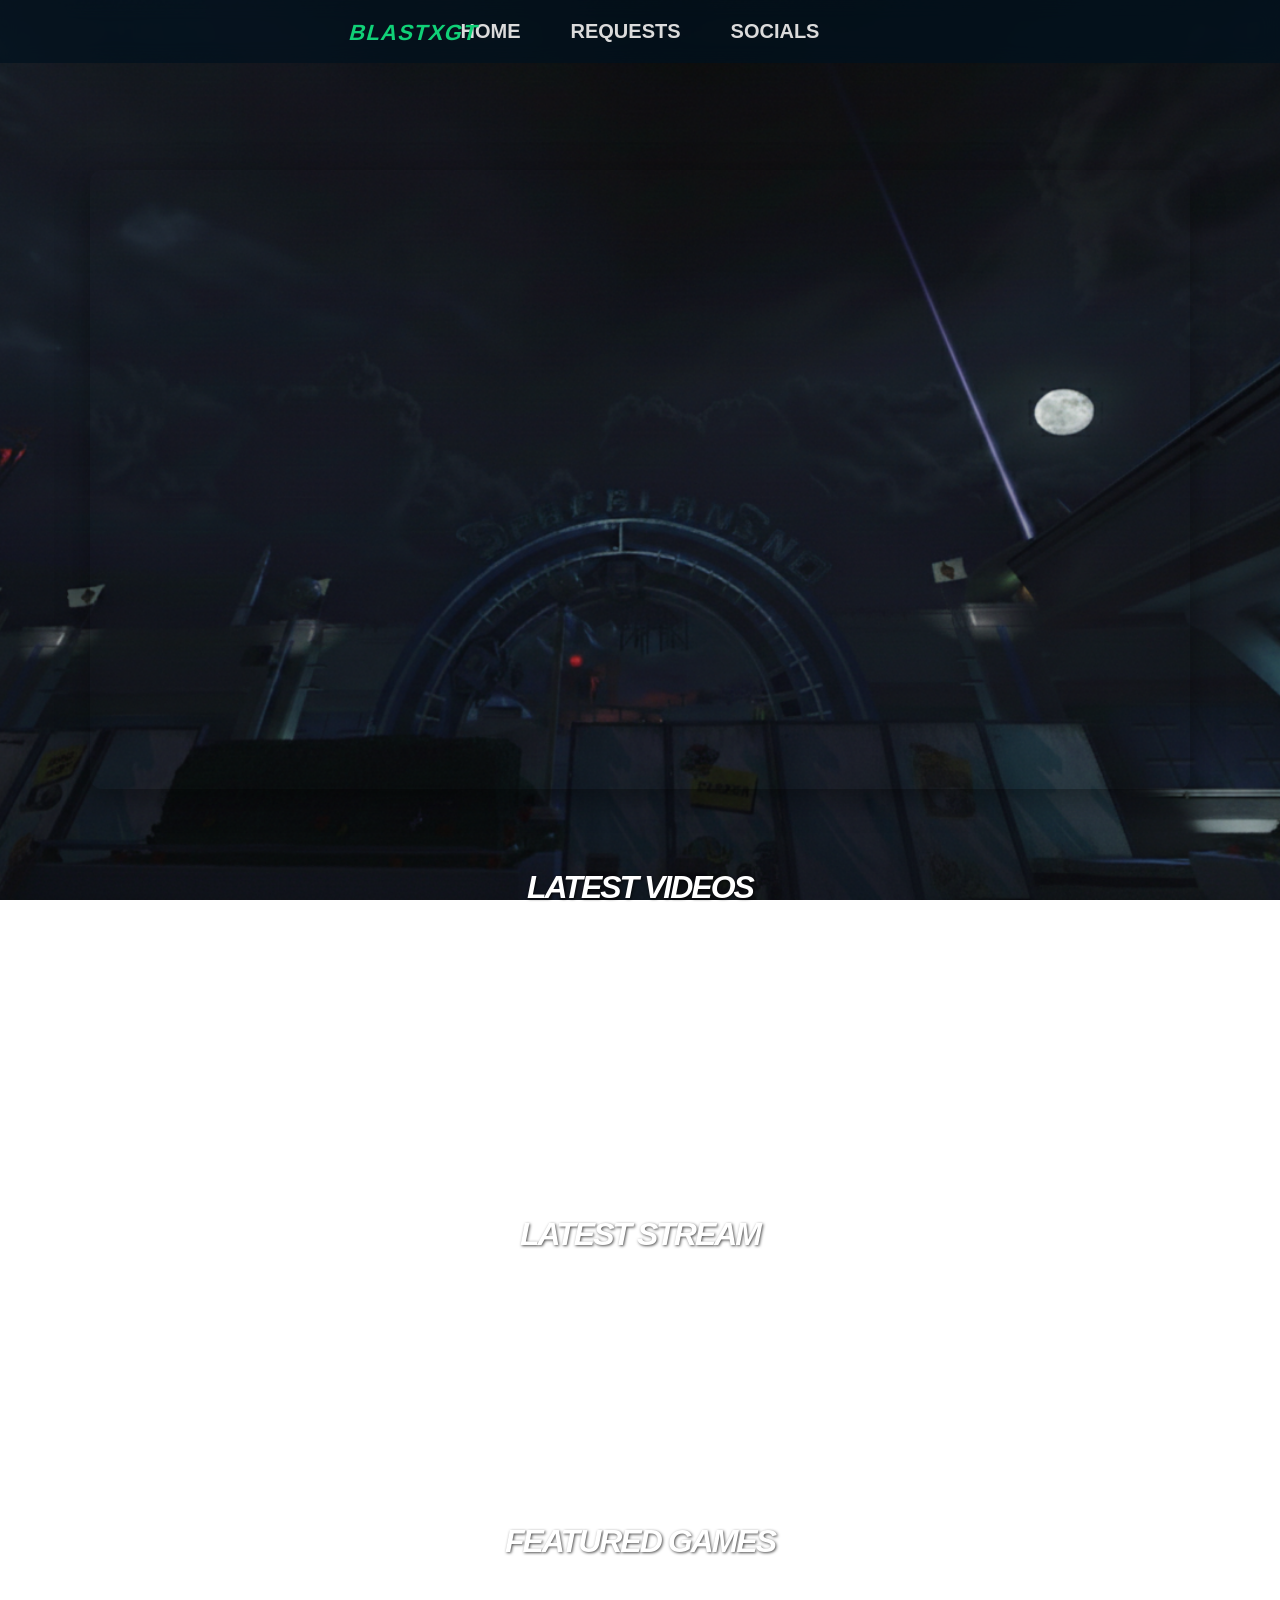
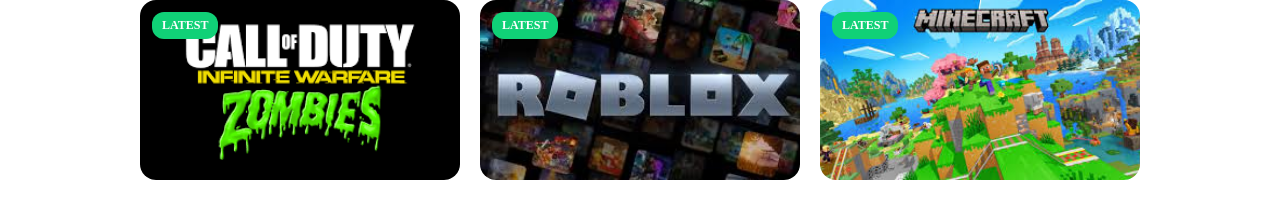
<file: index.html>
<!DOCTYPE html>
<html>
<head>
    <title>BLASTXGT</title>
    <link rel="stylesheet" href="style.css">
    <meta name="keywords" content="Twitch, YouTube, videos, combined, streaming, profiles">
    <meta name="viewport" content="width=device-width, initial-scale=1.0">
    <link rel="icon" type="" href="cropped_circle_image.png">
</head>

<body>

    <nav>
  <div class="nav-left">
    <a href="index.html">BLASTXGT</a>
  </div>
  <ul class="nav-center">
    <li><a href="index.html">HOME</a></li>
    <li><a href="REQUESTS.html">REQUESTS</a></li>
    <li><a href="SOCIALS.html">SOCIALS</a></li>
  </ul>
</nav>







<div id="twitch-embed"></div>

<script src="https://embed.twitch.tv/embed/v1.js"></script>
<script type="text/javascript">
  new Twitch.Embed("twitch-embed", {
    width: "100%", 
    height: "100%",
    channel: "blastboost1232", 
    parent: ["shokedgt.github.io", "localhost", "127.0.0.1"] 
  });
</script>

<div class="videos">    
    <h1>LATEST VIDEOS</h1>
    <iframe src="https://www.youtube.com/embed?listType=playlist&list=UUZ5FqqLjKit6D_S0e9Hdi0w" frameborder="0" allowfullscreen></iframe>
    <iframe src="https://www.youtube.com/embed?listType=playlist&list=UUZ5FqqLjKit6D_S0e9Hdi0w&index=2" frameborder="0" allowfullscreen></iframe>
    <iframe src="https://www.youtube.com/embed?listType=playlist&list=UUZ5FqqLjKit6D_S0e9Hdi0w&index=3" frameborder="0" allowfullscreen></iframe>
</div>

<div class="videos">     
    <h1>LATEST STREAM</h1>
    <iframe src="https://player.twitch.tv/?video=2647395472&parent=shokedgt.github.io&autoplay=false" frameborder="0" allowfullscreen></iframe>
    <iframe src="https://player.twitch.tv/?video=2619086944&parent=shokedgt.github.io&autoplay=false" frameborder="0" allowfullscreen></iframe>
    <iframe src="https://player.twitch.tv/?video=2614250923&parent=shokedgt.github.io&autoplay=false" frameborder="0" allowfullscreen></iframe>
</div>

<h1>Featured Games</h1>
<div class="cards-row">
  <a href="https://store.steampowered.com/app/292730/Call_of_Duty_Infinite_Warfare/" class="card" target="_blank">
    <div class="image-container">
      <span class="badge">LATEST</span>
      <img src="images.png">
    </div>
    <div class="card-text">Spaceland zombies GAME</div>
  </a>

  <a href="https://www.roblox.com/home" class="card" target="_blank">
    <div class="image-container">
      <span class="badge">LATEST</span>
      <img src="images (2).jpg">
    </div>
    <div class="card-text">ROBLOX social/Minigames</div>
  </a>

  <a href="https://www.minecraft.net/en-us" class="card" target="_blank">
    <div class="image-container">
      <span class="badge">LATEST</span>
      <img src="images (1).jpg">
    </div>
    <div class="card-text">Minecraft</div>
  </a>
</div>

</body>
</html>
</file>
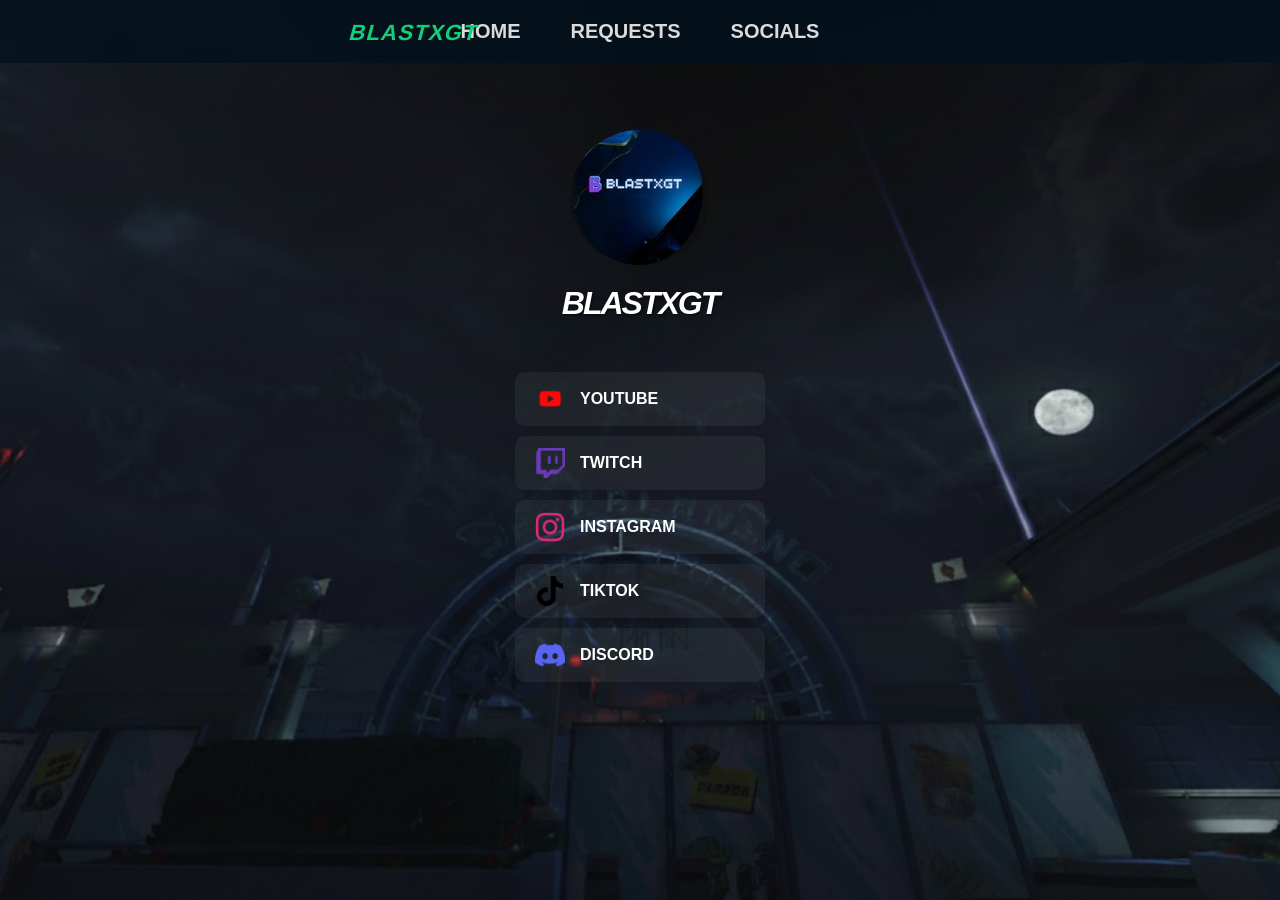
<file: SOCIALS.html>
<!DOCTYPE html>
<html lang="en">
<head>
    <meta charset="UTF-8">
    <meta name="viewport" content="width=device-width, initial-scale=1.0">
    <meta name="keywords" content="About, Twitch, YouTube, progress, learning, BlastBoost">
    <title>BLASTXGT - SOCIALS</title>
    <link rel="stylesheet" href="style.css">
    <link rel="icon" type="" href="cropped_circle_image.png">
</head>

<body>
        
<nav>
  <div class="nav-left">
    <a href="index.html">BLASTXGT</a>
  </div>
  <ul class="nav-center">
    <li><a href="index.html">HOME</a></li>
    <li><a href="REQUESTS.html">REQUESTS</a></li>
    <li><a href="SOCIALS.html">SOCIALS</a></li>
  </ul>
</nav>


<div class="profile">
  <img class="profile-pic" src="profileBLASTXGT.jpg" alt="Profile">
  <h1>BLASTXGT</h1>

  <div class="social-strip">
    <a href="https://www.youtube.com/@blastBoost/featured" target="_blank" class="social-link youtube">
      <img src="ChatGPT Image Nov 8, 2025, 01_19_29 PM.png" alt="YouTube">
      <span>YOUTUBE</span>
    </a>

    <a href="https://www.twitch.tv/blastboost1232" target="_blank" class="social-link twitch">
      <img src="twitch (1) (1).png" alt="Twitch">
      <span>TWITCH</span>
    </a>

    <a href="https://instagram.com" target="_blank" class="social-link instagram">
      <img src="inestegram.png" alt="Instagram">
      <span>INSTAGRAM</span>
    </a>

    <a href="https://tiktok.com" target="_blank" class="social-link tiktok">
      <img src="tik-tok.png" alt="TikTok">
      <span>TIKTOK</span>
    </a>

    <a href="https://discord.gg/7qgfNruZ" target="_blank" class="social-link discord">
      <img src="discord (1).png" alt="Discord">
      <span>DISCORD</span>
    </a>
  </div>
</div>
     
</body>
</html>
</file>
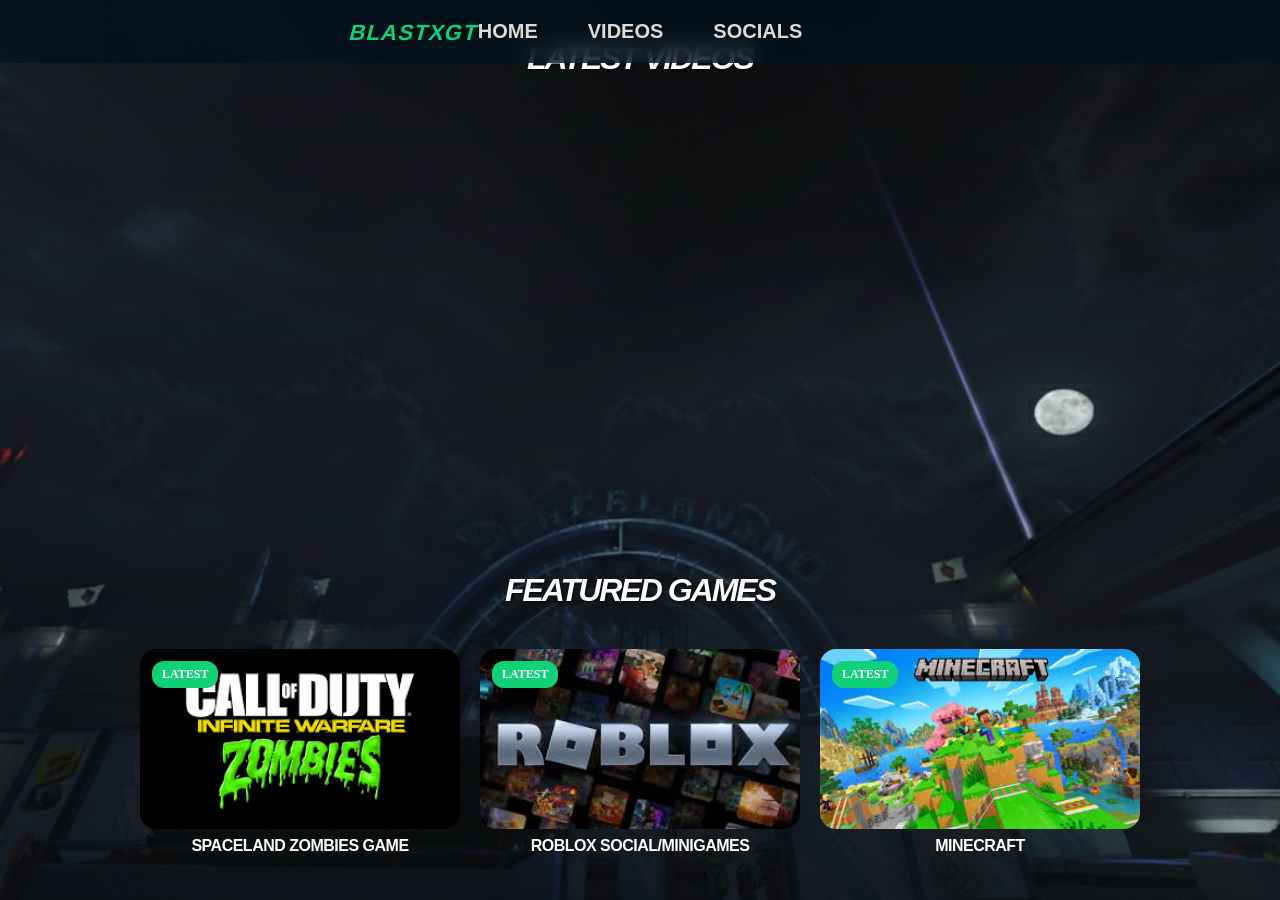
<file: VIDEOS.html>
<!DOCTYPE html>
<html>
<head>
    <title>BLASTXGT</title>
    <link rel="stylesheet" href="style.css">
    <meta name="keywords" content="Twitch, YouTube, videos, combined, streaming, profiles">
</head>

<body>

    <nav>
  <div class="nav-left">
    <a href="#">BLASTXGT</a>
  </div>
  <ul class="nav-center">
    <li><a href="index.html">HOME</a></li>
    <li><a href="VIDEOS.html">VIDEOS</a></li>
    <li><a href="SOCIALS.html">SOCIALS</a></li>
  </ul>
</nav>        
   

 
<section class="videos">    
    <h1>LATEST VIDEOS</h1>
   <iframe width="560" height="315" src="https://player.twitch.tv/?video=2647395472&parent=shokedgt.github.io" style="display: inline-block;" frameborder="0" allowfullscreen></iframe>
   <iframe width="560" height="315" src="https://player.twitch.tv/?video=2619086944&parent=shokedgt.github.io" style="display: inline-block;" frameborder="0" allowfullscreen></iframe>
   <iframe width="560" height="315" src="https://player.twitch.tv/?video=2614250923&parent=shokedgt.github.io" style="display: inline-block;" frameborder="0" allowfullscreen></iframe>
   <iframe width="560" height="315" src="https://player.twitch.tv/?video=2610502116&parent=shokedgt.github.io" style="display: inline-block;" frameborder="0" allowfullscreen></iframe>
   <iframe width="560" height="315" src="https://player.twitch.tv/?video=2579958141&parent=shokedgt.github.io" style="display: inline-block;" frameborder="0" allowfullscreen></iframe>
   <iframe width="560" height="315" src="https://www.youtube.com/embed/Ykc1gpuZIps" style="display: inline-block;" frameborder="0" allowfullscreen></iframe>
    

 </section>
  

     <h1>Featured Games</h1>

<div class="cards-row">

  <a href="https://store.steampowered.com/app/292730/Call_of_Duty_Infinite_Warfare/" class="card" target="_blank">
    <div class="image-container">
      <span class="badge">LATEST</span>
      <img src="images.png">
    </div>
    <div class="card-text">Spaceland zombies GAME</div>
  </a>

  <a href="https://www.roblox.com/home" class="card" target="_blank">
    <div class="image-container">
      <span class="badge">LATEST</span>
      <img src="images (2).jpg">
    </div>
    <div class="card-text">ROBLOX social/Minigames</div>
  </a>

  <a href="https://www.minecraft.net/en-us" class="card" target="_blank">
    <div class="image-container">
      <span class="badge">LATEST</span>
      <img src="images (1).jpg">
    </div>
    <div class="card-text">Minecraft</div>
  </a>

</div>




    
</body>


</html>
</file>
<file: style.css>
* {
    margin: 0;
    padding: 0;
    box-sizing: border-box;
    background-attachment: fixed;
    background-size: cover;
}

html, body {
   background-color: #0c192c; 
   background: url(Gemini_Generated_Image_nf6i1rnf6i1rnf6i.png);
   background-size: cover;        
   background-position: center;   
   background-repeat: no-repeat;  
   background-attachment: fixed;
   margin: 0;
   padding: 0;
   width: 100%;
   min-height: 100%;
}

/* FEATURED GAMES */

.cards-row {
  display: flex;
  gap: 20px;
  justify-content: center;
  padding-bottom: 10px;
}

.image-container:hover img {
  transform: scale(1.1);
  transition: transform 0.5s ease;
}

.card {
  width: 320px;
  flex-shrink: 0;
  color: white;
  text-decoration: none;
}

.image-container {
  position: relative;
  width: 100%;
  height: 180px;
  border-radius: 16px;
  overflow: hidden;
  background: #000;
}

.image-container img {
  width: 100%;
  height: 100%;
  object-fit: cover;
  display: block;
}

.badge {
  position: absolute;
  top: 12px;
  left: 12px;
  background: #10d177;
  color: white;
  font-size: 12px;
  padding: 6px 10px;
  border-radius: 12px;
  font-weight: bold;
}

.card-text {
  margin-top: 8px;
  font-weight: 700;
  text-align: center;
  text-transform: uppercase;
  letter-spacing: -0.5px;
  font-family: sans-serif;
}

h1 {
  color: #fff;
  text-shadow: 1px 1px 3px rgba(0,0,0,0.7);
  margin-bottom: 40px;
  text-align: center;
  font-family: 'Archivo Black', sans-serif;
  font-style: italic;
  text-transform: uppercase;
  letter-spacing: -2px;
}

/* NAVBAR */

nav {
  position: fixed;          
  top: 0;
  left: 0;
  width: 100%;
  z-index: 1000;
  background: rgba(0, 18, 30, 0.7);
  backdrop-filter: blur(10px);
  -webkit-backdrop-filter: blur(10px);
  font-family: 'Archivo Black', sans-serif;
  display: flex;                 
  justify-content: center;       
  align-items: center;          
  padding: 10px 0;
}

nav ul li a {
    text-decoration: none;
    color: #dbdbdb;
    font-size: 20px;
    font-weight: bold;
    padding: 10px 15px;        
    display: inline-block;      
    line-height: normal;        
    transition: all 0.3s ease;
    border-radius: 5px;
}

.nav-center {
  display: flex;
  list-style: none;
  gap: 20px; 
  margin: 0;
  padding: 0;
}

.nav-center a:hover {
  color: white;
  background: rgba(255, 255, 255, 0.1);
  backdrop-filter: blur(8px);
  -webkit-backdrop-filter: blur(8px);
  box-shadow: 0 4px 15px rgba(0, 0, 0, 0.4);
}

/* BLASTXGT LOGO */

.nav-left {
  position: absolute;
  top: 20px;          
  left: 20px; 
}


@media (min-width: 1024px) {
  .nav-left {
    left: 350px; 
  }
}

.nav-left a {
  font-family: 'Montserrat', sans-serif;
  font-size: 22px;
  font-weight: 800;
  letter-spacing: 1.2px;
  text-transform: uppercase;
  background: linear-gradient(90deg, #10d177, #10d177);
  -webkit-background-clip: text;
  -webkit-text-fill-color: transparent;
  text-decoration: none;
  transition: all 0.3s ease;
  display: inline-block; 
  transform: skewX(-15deg);
}

/* VIDEOS */

.videos {
  display: grid;
  grid-template-columns: repeat(auto-fit, minmax(320px, 1fr)); 
  justify-content: center;  
  align-content: center;   
  gap: 25px; 
  padding: 40px; 
  max-width: 1200px;
  margin: 0 auto;
}

.videos h1 {
    grid-column: 1 / -1;   
    font-size: 2em;         
    margin-bottom: 5px;
    color: #fff;            
}

.videos iframe {
    width: 100%;            
    max-width: 350px;
    height: 200px;    
    border-radius: 15px;     
    border: none;
    margin: 0 auto;
    transition: transform 0.25s ease;
}

.videos iframe:hover {
    transform: scale(1.1);
}

/* TWITCH LIVE STREAM */

#twitch-embed {
  width: 95%;
  max-width: 1100px;
  margin: 170px auto 40px auto;
  aspect-ratio: 16 / 9;
  border-radius: 12px;
  overflow: hidden;
  box-shadow: 0 8px 32px rgba(0,0,0,0.4);
}

#twitch-embed iframe {
  width: 100%;
  height: 100%;
  border: none;
}

/* SOCIALS */

.profile {
  display: flex;
  flex-direction: column;
  align-items: center;
  margin-top: 130px; 
  font-family: 'Arial', sans-serif;
  color: white;
}

.profile-pic {
  width: 140px;
  height: 135px;
  border-radius: 50%;
  margin-bottom: 20px;
}

.profile h1 {
  font-size: 32px;
  font-weight: bold;
  margin-bottom: 50px; 
}

.social-strip {
  display: flex;
  flex-direction: column;
  gap: 10px; 
  width: 250px; 
  margin: 0 auto;
}

.social-link {
  display: flex;
  align-items: center;
  gap: 15px;
  text-decoration: none;
  padding: 12px 20px;
  border-radius: 10px;
  background-color: rgba(255,255,255,0.05); 
  transition: all 0.3s;
  color: white;
  font-weight: bold;
  font-size: 16px;
}

.social-link img {
  width: 30px;
  height: 30px;
}

.social-link.youtube:hover { background-color: #ff00005e; }
.social-link.twitch:hover { background-color: #673ab770; }
.social-link.instagram:hover { background-color: #e1306b70; }
.social-link.tiktok:hover { background-color: #69C9D070; }
.social-link.discord:hover { background-color: #5865f270; }

/* BOXCHAT & MAIN CONTAINER */

.main-container {
    display: flex;
    flex-direction: column;
    align-items: center;
    justify-content: flex-start;
    min-height: 100vh;
    padding: 190px 20px 20px 20px;
    font-family: 'Segoe UI', Tahoma, Geneva, Verdana, sans-serif;
    box-sizing: border-box;
}

.request-card {
    background: rgba(17, 17, 17, 0.95);
    padding: 30px;
    border: 2px solid #10d177;
    border-radius: 15px;
    color: #10d177;
    width: 100%;
    max-width: 700px;
    box-shadow: 0 0 25px rgba(16, 209, 119, 0.2);
}

.title-main {
    color: #10d177;
    margin-top: 0;
    text-transform: uppercase;
    letter-spacing: 2px;
    text-align: center;
}

.input-flex {
    display: flex;
    gap: 10px;
    margin-bottom: 30px;
}

#reqContent {
    padding: 15px;
    flex-grow: 1;
    background: #000;
    color: #10d177;
    border: 1px solid #10d177;
    outline: none;
    border-radius: 5px;
}

#sendBtn {
    padding: 15px 30px;
    background: #10d177;
    color: #000;
    border: none;
    cursor: pointer;
    font-weight: bold;
    text-transform: uppercase;
    border-radius: 5px;
    transition: 0.3s;
}

.board-container {
    border-top: 1px solid #333;
    padding-top: 20px;
}

#requestBoard {
    max-height: 400px;
    overflow-y: auto;
    padding-right: 10px;
}

/* CUSTOM NEON SCROLLBAR */
#requestBoard::-webkit-scrollbar { width: 8px; }
#requestBoard::-webkit-scrollbar-track { background: #111; border-radius: 10px; }
#requestBoard::-webkit-scrollbar-thumb {
    background: #10d177;
    border-radius: 10px;
    box-shadow: 0 0 10px #10d177;
}

/* --- MOBILE RESPONSIVE MEDIA QUERIES --- */

@media (max-width: 800px) {
    nav { flex-direction: column; height: auto; padding: 15px 0; }
    .nav-left { position: relative; left: 0; top: 0; margin-bottom: 10px; }
    .nav-center { flex-wrap: wrap; justify-content: center; gap: 10px; }
    nav ul li a { font-size: 16px; padding: 5px 10px; }

    #twitch-embed { margin-top: 130px; }
    .main-container { padding-top: 140px; }
    .profile { margin-top: 130px; }
    
    .cards-row { flex-direction: column; align-items: center; }
    .card { width: 90%; max-width: 320px; }
    
    .input-flex { flex-direction: column; }
    #sendBtn { width: 100%; }
}
</file>
